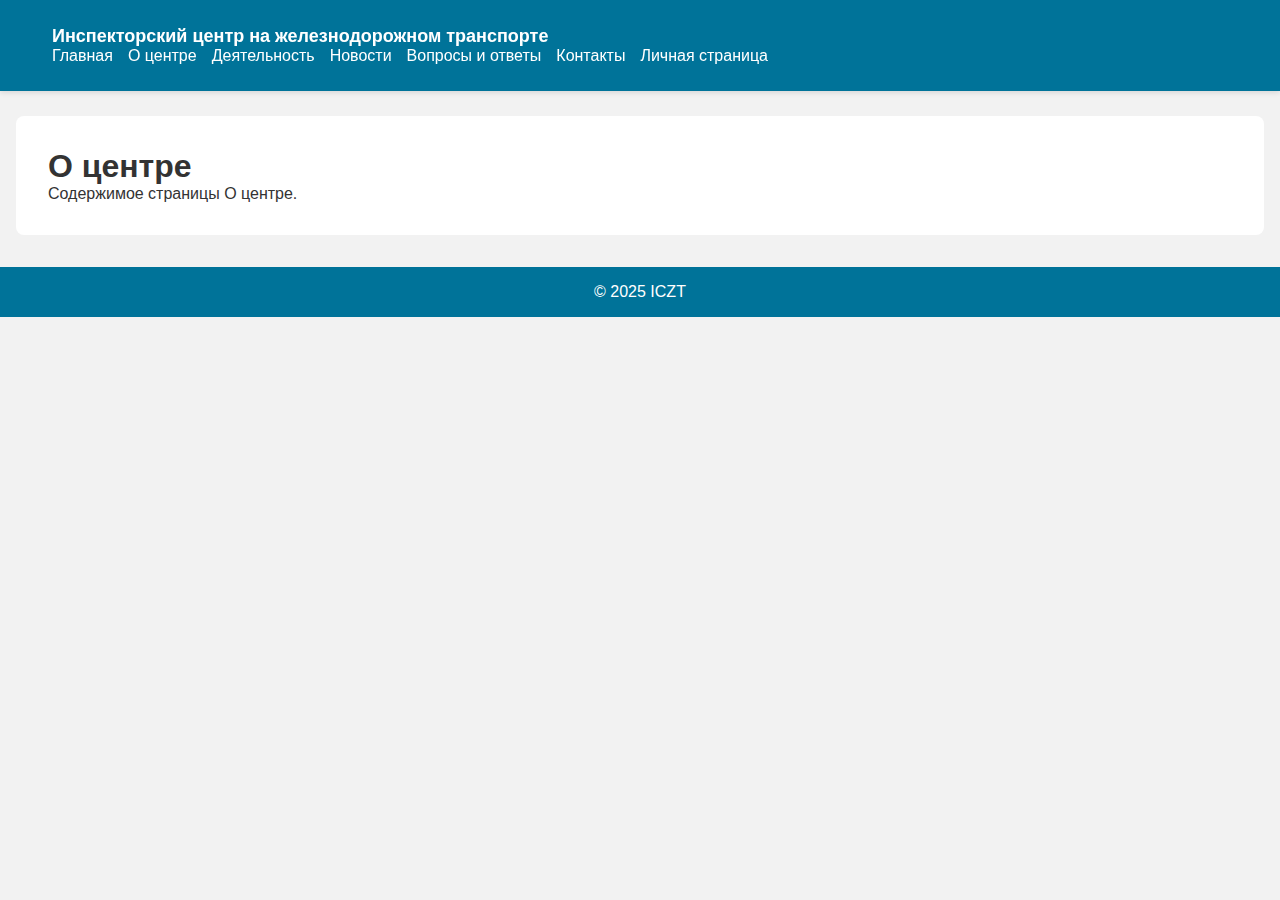
<file: about.html>
<!DOCTYPE html>
<html lang="ru">
<head>
  <meta charset="UTF-8" />
  <meta name="viewport" content="width=device-width, initial-scale=1.0"/>
  <title>О центре — ICZT</title>
  <link rel="stylesheet" href="style.css" />
</head>
<body>

  <header>
    <div class="header-container">
      <div class="logo">
  <a href="index.html">Инспекторский центр на железнодорожном транспорте</a>
</div>
      <nav class="top-nav">
        <a href="index.html">Главная</a>
        <div class="dropdown">
          <span>О центре</span>
          <div class="dropdown-content">
            <a href="mission.html">Миссия и политика</a>
            <a href="history.html">История компании</a>
            <a href="documents.html">Документы</a>
          </div>
        </div>
        <div class="dropdown">
          <span>Деятельность</span>
          <div class="dropdown-content">
            <a href="activity.html">Инспекторский контроль</a>
            <a href="electronic.html">АС Электронный Инспектор-KZ</a>
            <a href="review.html">Рассмотрение документации</a>
          </div>
        </div>
        <a href="news.html">Новости</a>
        <a href="faq.html">Вопросы и ответы</a>
        <a href="contacts.html">Контакты</a>
        <a href="profile.html">Личная страница</a>
      </nav>
    </div>
  </header>

  <main>
    <h1>О центре</h1>
    <p>Содержимое страницы О центре.</p>
  </main>

  <footer>
    <p>&copy; 2025 ICZT</p>
  </footer>

</body>
</html>
</file>
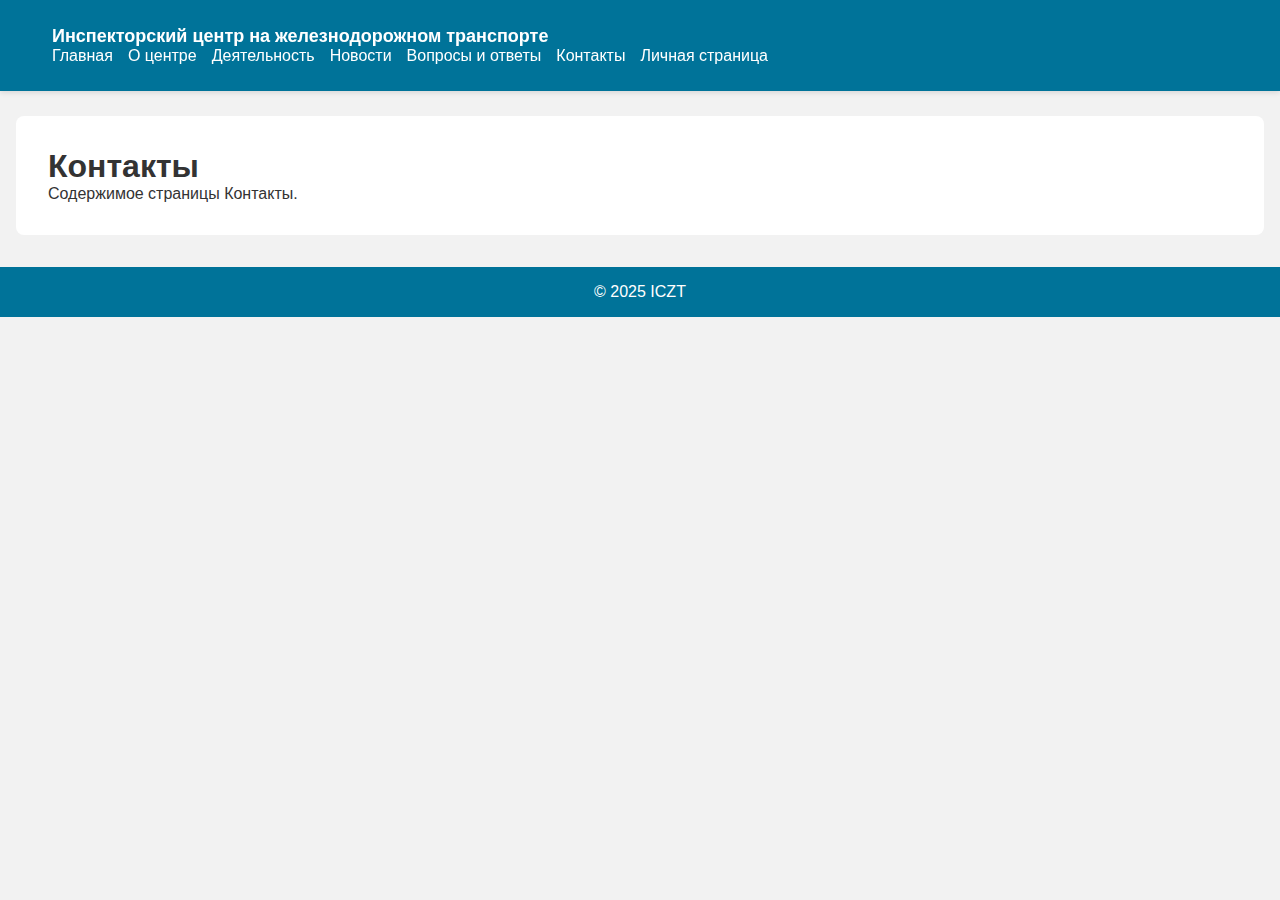
<file: contacts.html>
<!DOCTYPE html>
<html lang="ru">
<head>
  <meta charset="UTF-8" />
  <meta name="viewport" content="width=device-width, initial-scale=1.0"/>
  <title>Контакты — ICZT</title>
  <link rel="stylesheet" href="style.css" />
</head>
<body>

  <header>
    <div class="header-container">
      <div class="logo">
  <a href="index.html">Инспекторский центр на железнодорожном транспорте</a>
</div>
      <nav class="top-nav">
        <a href="index.html">Главная</a>
        <div class="dropdown">
          <span>О центре</span>
          <div class="dropdown-content">
            <a href="mission.html">Миссия и политика</a>
            <a href="history.html">История компании</a>
            <a href="documents.html">Документы</a>
          </div>
        </div>
        <div class="dropdown">
          <span>Деятельность</span>
          <div class="dropdown-content">
            <a href="activity.html">Инспекторский контроль</a>
            <a href="electronic.html">АС Электронный Инспектор-KZ</a>
            <a href="review.html">Рассмотрение документации</a>
          </div>
        </div>
        <a href="news.html">Новости</a>
        <a href="faq.html">Вопросы и ответы</a>
        <a href="contacts.html">Контакты</a>
        <a href="profile.html">Личная страница</a>
      </nav>
    </div>
  </header>

  <main>
    <h1>Контакты</h1>
    <p>Содержимое страницы Контакты.</p>
  </main>

  <footer>
    <p>&copy; 2025 ICZT</p>
  </footer>

</body>
</html>
</file>
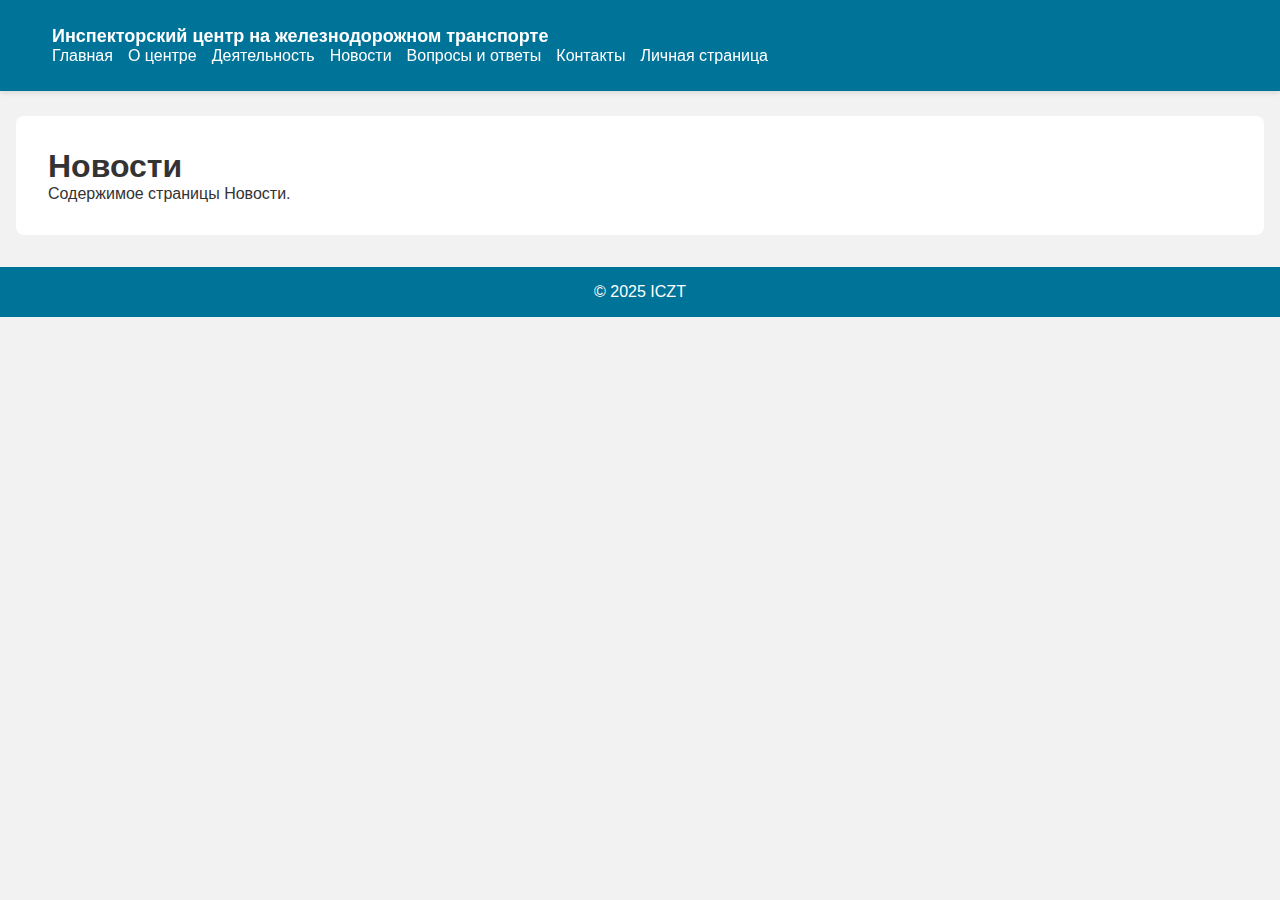
<file: news.html>
<!DOCTYPE html>
<html lang="ru">
<head>
  <meta charset="UTF-8" />
  <meta name="viewport" content="width=device-width, initial-scale=1.0"/>
  <title>Новости — ICZT</title>
  <link rel="stylesheet" href="style.css" />
</head>
<body>

  <header>
    <div class="header-container">
      <div class="logo">
  <a href="index.html">Инспекторский центр на железнодорожном транспорте</a>
</div>
      <nav class="top-nav">
        <a href="index.html">Главная</a>
        <div class="dropdown">
          <span>О центре</span>
          <div class="dropdown-content">
            <a href="mission.html">Миссия и политика</a>
            <a href="history.html">История компании</a>
            <a href="documents.html">Документы</a>
          </div>
        </div>
        <div class="dropdown">
          <span>Деятельность</span>
          <div class="dropdown-content">
            <a href="activity.html">Инспекторский контроль</a>
            <a href="electronic.html">АС Электронный Инспектор-KZ</a>
            <a href="review.html">Рассмотрение документации</a>
          </div>
        </div>
        <a href="news.html">Новости</a>
        <a href="faq.html">Вопросы и ответы</a>
        <a href="contacts.html">Контакты</a>
        <a href="profile.html">Личная страница</a>
      </nav>
    </div>
  </header>

  <main>
    <h1>Новости</h1>
    <p>Содержимое страницы Новости.</p>
  </main>

  <footer>
    <p>&copy; 2025 ICZT</p>
  </footer>

</body>
</html>
</file>
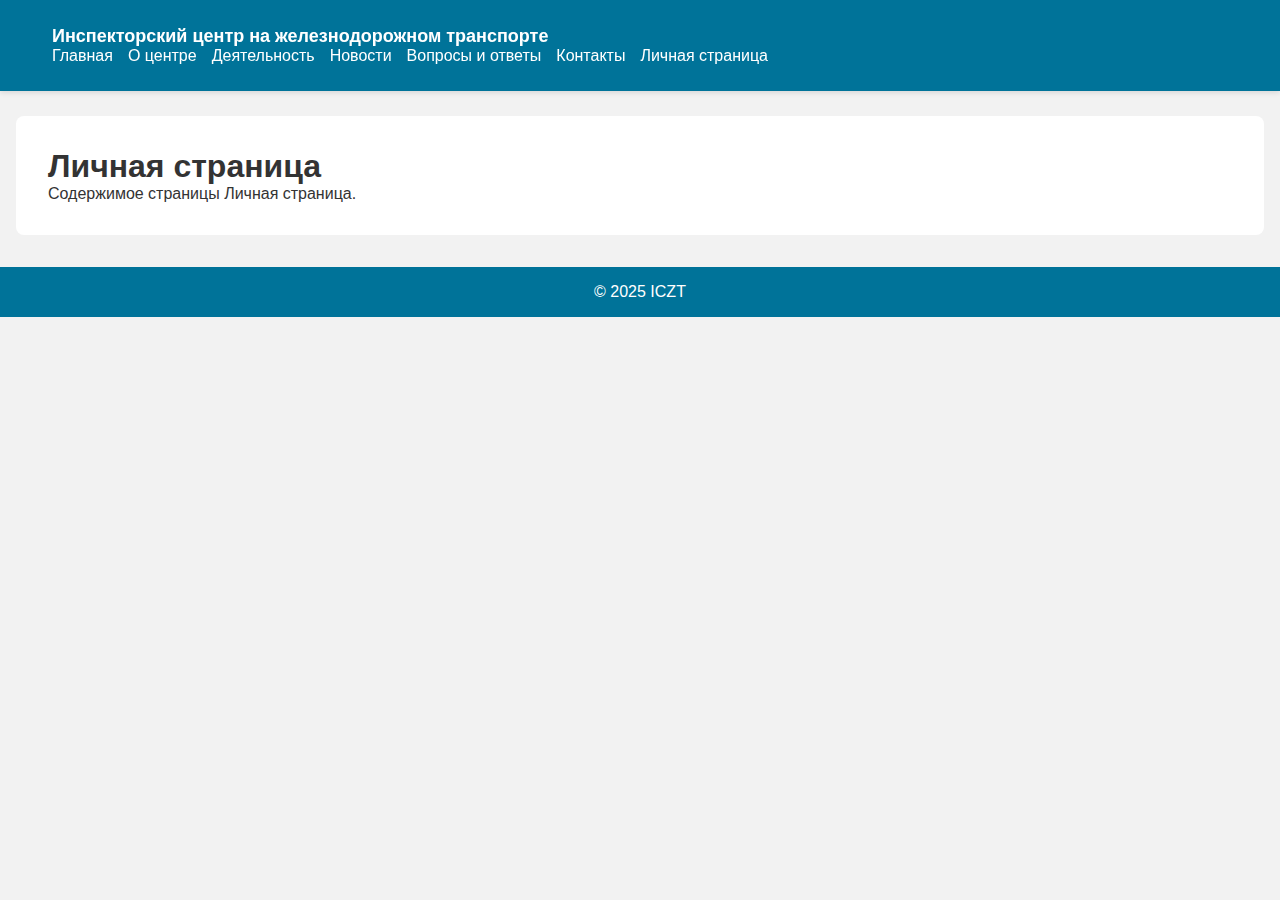
<file: profile.html>
<!DOCTYPE html>
<html lang="ru">
<head>
  <meta charset="UTF-8" />
  <meta name="viewport" content="width=device-width, initial-scale=1.0"/>
  <title>Личная страница — ICZT</title>
  <link rel="stylesheet" href="style.css" />
</head>
<body>

  <header>
    <div class="header-container">
      <div class="logo">
  <a href="index.html">Инспекторский центр на железнодорожном транспорте</a>
</div>
      <nav class="top-nav">
        <a href="index.html">Главная</a>
        <div class="dropdown">
          <span>О центре</span>
          <div class="dropdown-content">
            <a href="mission.html">Миссия и политика</a>
            <a href="history.html">История компании</a>
            <a href="documents.html">Документы</a>
          </div>
        </div>
        <div class="dropdown">
          <span>Деятельность</span>
          <div class="dropdown-content">
            <a href="activity.html">Инспекторский контроль</a>
            <a href="electronic.html">АС Электронный Инспектор-KZ</a>
            <a href="review.html">Рассмотрение документации</a>
          </div>
        </div>
        <a href="news.html">Новости</a>
        <a href="faq.html">Вопросы и ответы</a>
        <a href="contacts.html">Контакты</a>
        <a href="profile.html">Личная страница</a>
      </nav>
    </div>
  </header>

  <main>
    <h1>Личная страница</h1>
    <p>Содержимое страницы Личная страница.</p>
  </main>

  <footer>
    <p>&copy; 2025 ICZT</p>
  </footer>

</body>
</html>
</file>
<file: style.css>
* {
  margin: 0;
  padding: 0;
  box-sizing: border-box;
}

body {
  margin: 0;
  padding-top: 100px;
  font-family: Arial, sans-serif;
  background-color: #f2f2f2;
  color: #333;
}

header {
  position: fixed;
  top: 0;
  left: 0;
  width: 100%;
  background-color: #007399;
  color: white;
  z-index: 1000;
  box-shadow: 0 2px 5px rgba(0, 0, 0, 0.1);
  padding: 1rem 2rem;
}

.header-container {
  display: flex;
  justify-content: space-between;
  align-items: center;
  padding: 10px 20px;
  flex-wrap: wrap;
}

.logo {
  display: flex;
  align-items: center;
  gap: 10px;
  font-weight: bold;
  font-size: 18px;
  text-decoration: none;
  color: white;
}

.logo-img {
  height: 40px;
  width: auto;
}

.logo a {
  text-decoration: none;
  color: inherit;
  font-weight: bold;
}

.menu-toggle {
  display: none;
  font-size: 20px;
  background: none;
  border: none;
  cursor: pointer;
}

.top-nav {
  display: flex;
  gap: 15px;
  flex-wrap: wrap;
}

.top-nav a, .dropdown > span {
  color: white;
  text-decoration: none;
  position: relative;
  padding: 0px;
}

.dropdown-content {
  display: none;
  position: absolute;
  background-color: #0066cc;
  box-shadow: 0px 8px 16px rgba(0, 0, 0, 0.2);
  min-width: 220px;
  z-index: 1;
  padding: 0.5rem;
}

.dropdown-content a {
  display: block;
  padding: 0.3rem;
  color: white;
}

.dropdown:hover .dropdown-content {
  display: block;
}

main {
  padding: 2rem;
  background: white;
  margin: 1rem;
  border-radius: 8px;
}

footer {
  text-align: center;
  padding: 1rem;
  background: #007399;
  color: white;
  margin-top: 2rem;
}

.title-section {
  position: relative;
  background-image: url('img/ICTZ.jpg');
  background-size: cover;
  background-position: center;
  background-repeat: no-repeat;
  padding: 60px 20px;
  text-align: center;
  color: black;
  overflow: hidden;
}

.title-section::after {
  content: "";
  position: absolute;
  inset: 0;
  background: rgba(255, 255, 255, 0.6); /* Туман */
  z-index: 0;
}

.title-wrapper.with-logo {
  display: flex;
  align-items: center;
  justify-content: space-between;
  gap: 20px;
  position: relative;
  text-align: center;
  padding: 20px;
  flex-wrap: wrap;
  max-width: 900px;
  margin: 0 auto;
  border-radius: 12px;
  z-index: 1; /* Поверх тумана */
}

.logo-text-block {
  display: flex;
  align-items: center;
  padding: 10px 20px;
  border-radius: 10px;
  gap: 20px;
  flex-wrap: wrap;
  background-color: transparent;
}

.page-logo {
  height: 140px;
  width: auto;
  margin-right: 20px;
  z-index: 2;
}

.title-text h1 {
  flex: 1;
  margin: 0;
  font-size: 2rem;
  line-height: 1.1;
  color: #000;
}

.centered-title {
  position: relative;
  z-index: 2;
  text-shadow: 0 1px 2px rgba(0, 0, 0, 0.3);
  text-align: center;
  font-size: 28px;
  font-weight: bold;
  color: #000;
  line-height: 1.4;
  margin: 0 auto;
  width: 100%;
}

.centered-title span {
  display: block;
  font-size: 28px;
  font-weight: bold;
  color: black;
}

.email-inline {
  position: relative;
  font-size: 14px;
  font-style: italic;
  line-height: 1.4;
  text-align: right;
  color: #000;
  z-index: 2;
  margin-left: auto;
  background-color: rgba(255, 255, 255, 0.6);
  backdrop-filter: blur(4px);
  padding: 10px 15px;
  border-radius: 10px;
}

.email-inline a {
  color: #000;
  text-decoration: underline;
  font-style: italic;
  font-size: 1rem;
  display: block;
}

.email-inline a:hover {
  text-decoration: underline;
}

/* Преимущества */
.advantages {
  background-color: #f0f0f0;
  padding: 40px 20px;
  border-radius: 10px;
  text-align: center;
}

.advantages h2 {
  font-size: 1.8rem;
  margin-bottom: 30px;
}

.advantage-grid {
  display: flex;
  justify-content: space-between;
  gap: 40px;
  flex-wrap: wrap;
}

.advantage-block {
  flex: 1 1 300px;
  max-width: 500px;
  padding: 20px;
  box-shadow: 0 0 10px rgba(0,0,0,0.1);
  border-radius: 10px;
  background-color: #f9f9f9;
}

.advantage-block h3 {
  font-size: 1.3rem;
  margin-bottom: 10px;
}

.advantage-block p {
  font-size: 1rem;
  line-height: 1.5;
}

/* Разделитель */
.section-divider {
  border: none;
  height: 2px;
  background-color: #ccc;
  margin: 40px auto;
  width: 80%;
}

/* Ссылки деятельности */
.activity-links {
  display: flex;
  flex-wrap: wrap;
  justify-content: space-between;
  gap: 20px;
  margin: 40px 0;
  padding: 0 20px;
}

.activity-link {
  flex: 1;
  min-width: 200px;
  text-align: center;
  padding: 15px;
  background-color: #eaeaea;
  border-radius: 8px;
  text-decoration: none;
  font-weight: bold;
  color: #333;
  transition: background-color 0.3s ease;
  display: flex;
  flex-direction: column;
  align-items: center;
  gap: 10px;
}

.activity-link:hover {
  background-color: #d0d0d0;
}

.activity-icon {
  max-width: 80px;
  height: auto;
}

/* Медиа-запросы */
@media (max-width: 768px) {
  .activity-links {
    flex-direction: column;
    align-items: stretch;
  }

  .activity-link {
    text-align: center;
  }

  .menu-toggle {
    display: block;
  }

  .top-nav {
    display: none;
    flex-direction: column;
    width: 100%;
    background-color: #515c8a;
    max-height: 0;
    overflow: hidden;
    transition: max-height 0.4s ease-in-out;
  }

  .top-nav.active {
    display: flex;
    max-height: 500px;
  }

  .dropdown-content {
    position: static;
    box-shadow: none;
  }

  .title-wrapper.with-logo {
    flex-direction: column;
    align-items: center;
    text-align: center;
    gap: 20px;
  }

  .logo-text-block {
    flex-direction: column;
    align-items: center;
    text-align: center;
  }

  .page-logo {
    height: 80px;
    margin: 0 0 10px 0;
  }

  .email-inline {
    text-align: center;
    margin-left: 0;
  }
}

.map-section {
  padding: 40px 20px;
  text-align: center;
  background-color: #ffffff;
  border-radius: 10px;
  text-align: center;
  margin-top: 40px;
}

.map-section h2 {
  font-size: 1.8rem;
  margin-bottom: 20px;
  color: #333;
}

.map-container {
  max-width: 1000px;
  margin: 0 auto;
  border: 4px solid #007399;
  border-radius: 12px;
  overflow: hidden;
  box-shadow: 0 4px 10px rgba(0,0,0,0.1);
}

.site-footer {
  background-color: #007399;
  color: white;
  padding: 40px 20px 20px;
  font-size: 0.95rem;
}

.footer-container {
  max-width: 1100px;
  margin: 0 auto;
  display: flex;
  flex-wrap: wrap;
  justify-content: space-between;
  gap: 40px;
}

.footer-column {
  flex: 1 1 200px;
  min-width: 200px;
}

.footer-column h4 {
  font-size: 1.1rem;
  margin-bottom: 10px;
}

.footer-column ul {
  list-style: none;
  padding: 0;
}

.footer-column ul li {
  margin-bottom: 8px;
}

.footer-column ul li a {
  color: #cceeff;
  text-decoration: underline;
}

.footer-column p {
  margin-bottom: 8px;
  line-height: 1.4;
}

.footer-column a {
  color: #cceeff;
  text-decoration: underline;
}

.footer-bottom {
  width: 100%;
  text-align: center;
  margin-top: 30px;
  padding-top: 15px;
  border-top: 1px solid rgba(255,255,255,0.3);
  font-size: 0.9rem;
}

@media (max-width: 768px) {
  .footer-container {
    flex-direction: column;
    align-items: center;
    text-align: center;
  }

  .footer-column {
    align-items: center;
  }
}

.footer-logo {
  flex: 1 1 150px;
  display: flex;
  align-items: center;
  justify-content: center;
  padding-bottom: 20px;
}

.footer-logo img {
  max-width: 200px;
  height: auto;
  filter: drop-shadow(2px 2px 4px rgba(0,0,0,0.5));
}

.footer-social {
  display: flex;
  justify-content: center;
  align-items: center;
  padding: 25px 0 10px;
}

.footer-social img {
  width: 56px;
  height: 56px;
  transition: transform 0.3s ease;
  filter: drop-shadow(1px 1px 2px rgba(0, 0, 0, 0.3));
}

.footer-social img:hover {
  transform: scale(1.15);
}

.fog-background {
  position: relative;
  background-image: url('img/poezd.webp'); /* путь к твоей картинке */
  background-size: cover;
  background-position: center;
  background-repeat: no-repeat;
  color: #000;
  padding: 60px 20px;
  overflow: hidden;
  z-index: 1;
}

.fog-background .fog-overlay {
  content: "";
  position: absolute;
  inset: 0;
  background-color: rgba(255, 255, 255, 0.5); /* белесый туман */
  backdrop-filter: blur(4px); /* размытость */
  z-index: 1;
}

.fog-background > * {
  position: relative;
  z-index: 2;
}

.mission-policy {
  width: 100%;
  margin: 0;
  padding: 0;
  font-family: 'Segoe UI', sans-serif;
  color: #222;
  line-height: 1.7;
  overflow-x: auto;
  box-sizing: border-box;
}

.mission-policy h1 {
  font-size: 36px;
  font-weight: 700;
  text-align: center;
  margin-bottom: 30px;
}

.mission-policy h2 {
  font-size: 32px;
  font-weight: 600;
  margin-top: 20px;
  margin-bottom: 15px;
  color: #fff;
}

.mission-policy p, .mission-policy li {
  font-size: 18px;
  line-height: 1.6;
  margin-bottom: 20px;
  text-align: justify;
  color: #f0f0f0;
}

.mission-policy ul {
  font-size: 18px;
  padding-left: 20px;
  margin-bottom: 30px;
}

.mission-policy ul li {
  margin-bottom: 10px;
  list-style: disc;
}

.presentation-container {
  margin-top: 30px;
  max-width: 960px;
  width: 100%;
  height: 540px; /* Рекомендуемый размер слайд-шоу 16:9 */
  box-shadow: 0 0 10px rgba(0,0,0,0.4);
  border-radius: 10px;
  overflow: hidden;
}

.presentation-container iframe {
  width: 100%;
  height: 100%;
  border: none;
}

.mission-policy .background-wrapper {
  position: relative;
  width: 100%;
  min-height: 100vh;
  background-image: url('img/machina.jpg'); /* замените на путь к вашей картинке */
  background-size: cover;
  background-position: center;
  background-repeat: no-repeat;
  display: flex;
  align-items: flex=start;
  justify-content: center;
  padding: 60px 20px;
  color: white;
  z-index: 0;
}

.mission-policy .overlay {
  position: absolute;
  inset: 0;
  background-color: rgba(0, 0, 0, 0.8); /* дымка */
  z-index: 1;
}

.mission-policy .content {
  position: relative;
  z-index: 2;
  max-width: 1000px;
  width: 100%;
  color: white;
  margin: 0 auto;
  text-align: left;
}

.content-wrapper {
  max-width: 800px;
  margin: 0 auto;
  padding: 20px;
}

.content-wrapper p {
  text-align: justify;
  margin-bottom: 1em;
  line-height: 1.6;
}

.documents-grid-wrapper {
  display: flex;
  flex-direction: column;
  align-items: center;
  gap: 40px;
  padding: 20px;
  max-width: 1360px;
  margin: 0 auto;
}

.documents-row-group {
  display: flex;
  flex-wrap: wrap;
  justify-content: center;
  gap: 20px;
  max-width: 1320px;
}

.documents-row-group iframe {
  width: 640px;
  height: 480px;
  border: 1px solid #ccc;
}

@media (max-width: 1359px) {
  .documents-row-group {
    flex-direction: column;
    align-items: center;
  }

  .documents-row-group iframe {
    width: 100%;
    height: auto;
    max-width: 640px;
  }
}


.swiper {
    width: 100%;
    height: auto;
}

/* Верхнее большое изображение */
.gallery-top {
    position: relative;
    width: 100%;
    max-width: 960px;
    margin: auto;
    aspect-ratio: 16 / 9;
    background: #000; /* чтобы при 'contain' были черные поля */
    border-radius: 10px;
    overflow: hidden;
}

.gallery-top .swiper-slide {
    display: flex;
    align-items: center;
    justify-content: center;
    height: 100%;
}

.gallery-top .swiper-slide img {
    width: 100%;
    height: 100%;
    object-fit: contain;
    border-radius: 10px;
}

/* Миниатюры */
.gallery-thumbs {
    display: flex;
    max-width: 960px;
    margin: 10px auto 0;
    height: 60px;
}

.gallery-thumbs .swiper-slide {
  width: 80px; /* фиксируем ширину */
  flex-shrink: 0;
  opacity: 0.5;
  cursor: pointer;
}



.gallery-thumbs .swiper-slide-thumb-active {
    opacity: 1;
    border: 2px solid #0078d4;
    border-radius: 4px;
}

.gallery-thumbs .swiper-slide img {
    height: 100%;
    width: auto;
    border-radius: 4px;
}
</file>
